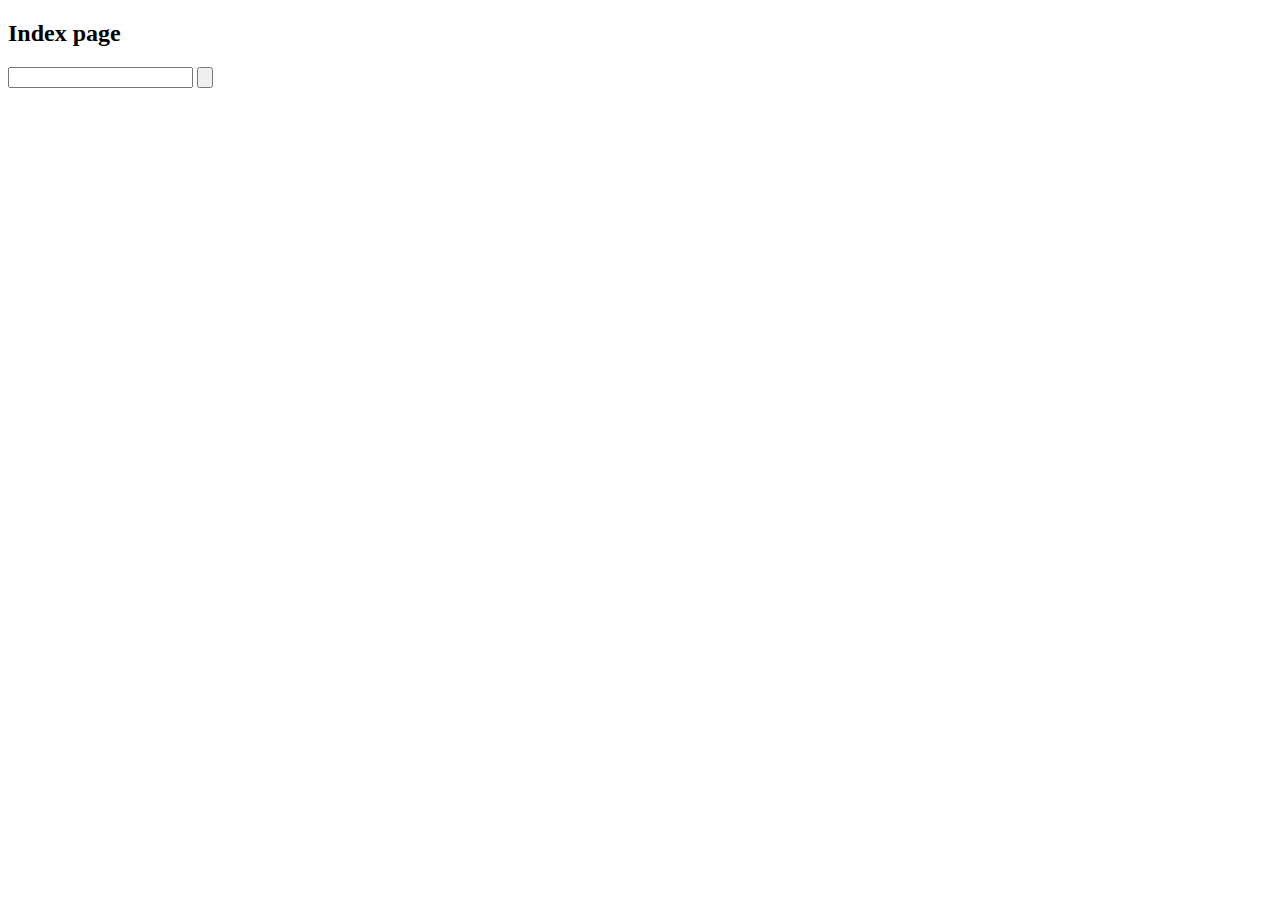
<file: public/index.html>
<!DOCTYPE html>
<html lang="en">
<head>
    <meta charset="UTF-8">
    <meta name="viewport" content="width=device-width, initial-scale=1.0">
    <title>A webpage</title>
</head>
<body>
    <h2>Index page</h2>
    <form action="" method="get">
        <input type="text" name="" id="">
        <input type="submit" value="">
    </form>
</body>
</html>
</file>
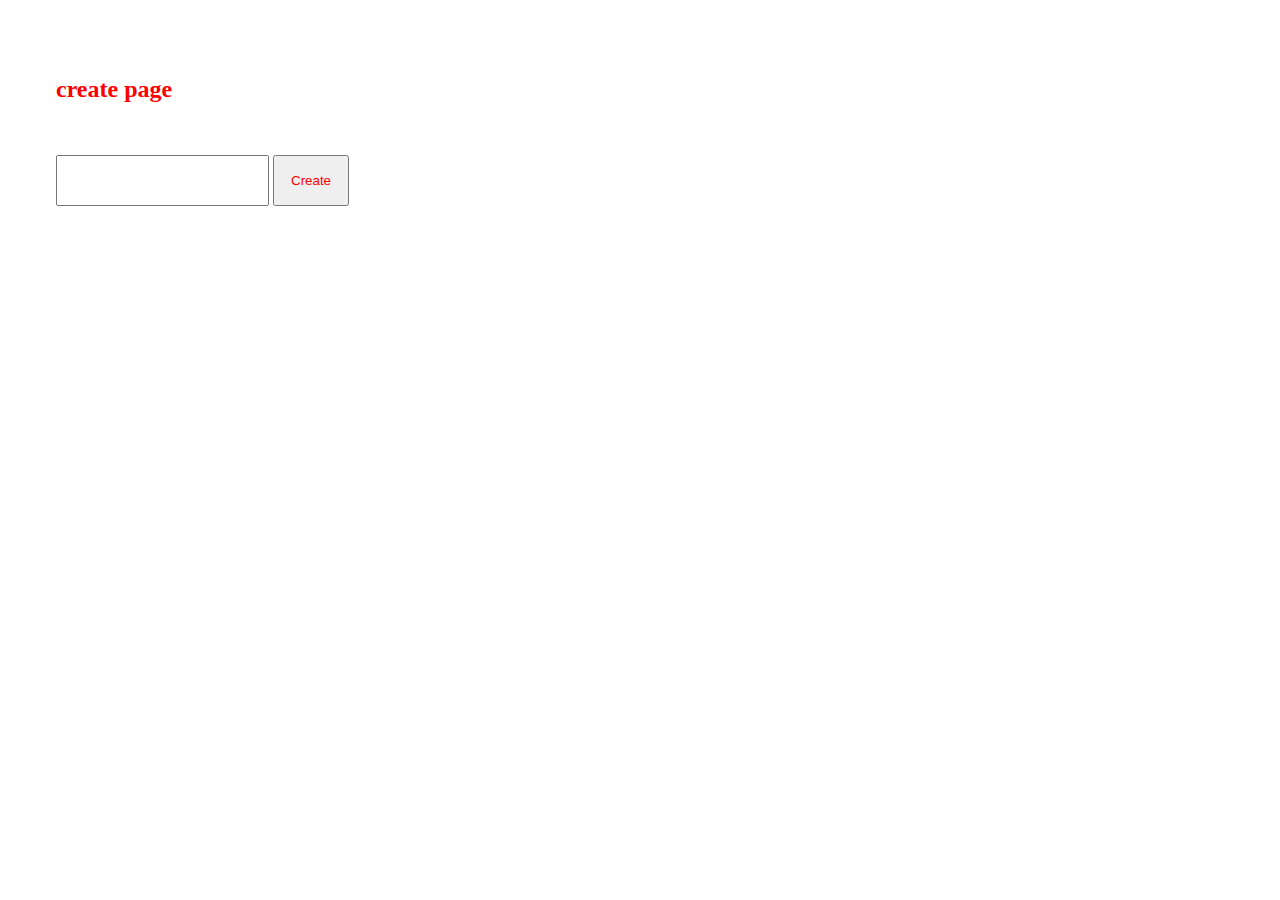
<file: public/create.html>
<!DOCTYPE html>
<html lang="en">
<head>
    <meta charset="UTF-8">
    <meta name="viewport" content="width=device-width, initial-scale=1.0">
    <style>
        *{
            color:red;
            padding: 1rem;
        }
    </style>
    <title>A webpage</title>
</head>
<body>
    <h2>create page</h2>
    <form action="" method="get">
        <input type="text" name="" id="">
        <input type="submit" value="Create">
        

    </form>
</body>
</html>
</file>
